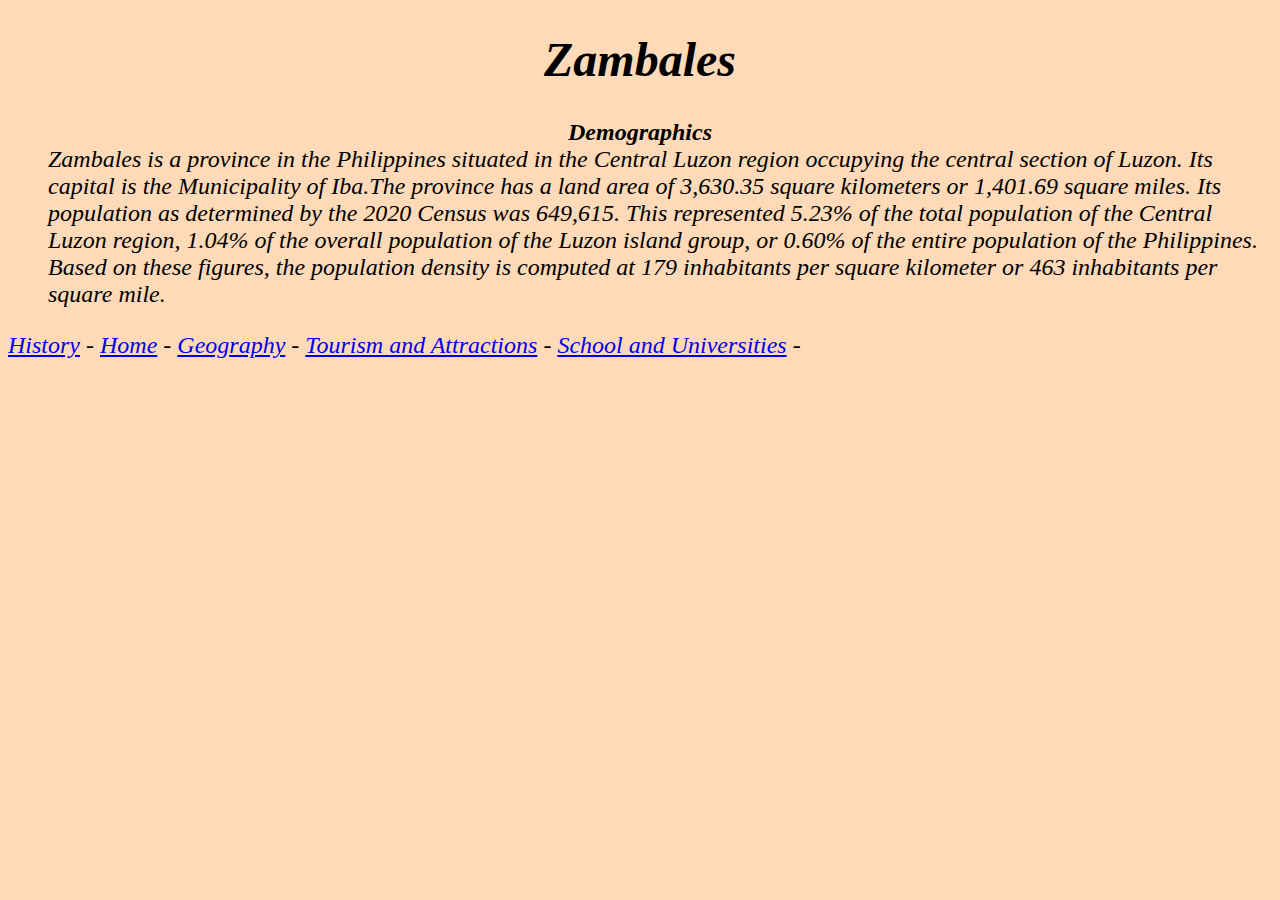
<file: demographics.html>
<!DOCTYPE html>
<html>
<head>
	<meta charset="utf-8">
	<meta name="viewport" content="width=device-width, initial-scale=1">
	<link rel="stylesheet" href="style.css" />
	<link rel="icon" href="image/image2.png">
	<title>LALAWIGAN NG ZAMBALES</title>
</head>
<body>
	<center><h1>Zambales</h1></center>
	
<dl><center><dt><b>Demographics</b></dt></center>
      		<dd>Zambales is a province in the Philippines situated in the Central Luzon region occupying the central section of Luzon. Its capital is the Municipality of Iba.The province has a land area of 3,630.35 square kilometers or 1,401.69 square miles. Its population as determined by the 2020 Census was 649,615. This represented 5.23% of the total population of the Central Luzon region, 1.04% of the overall population of the Luzon island group, or 0.60% of the entire population of the Philippines. Based on these figures, the population density is computed at 179 inhabitants per square kilometer or 463 inhabitants per square mile.</dd>
      	</dl>

<a href="history.html">History</a> -
<a href="index.html">Home</a> -
<a href="geography.html">Geography</a> -
<a href="tourismandattractions.html">Tourism and Attractions</a> -
<a href="schoolanduniversities.html">School and Universities</a> -
</body>
</html>
</file>
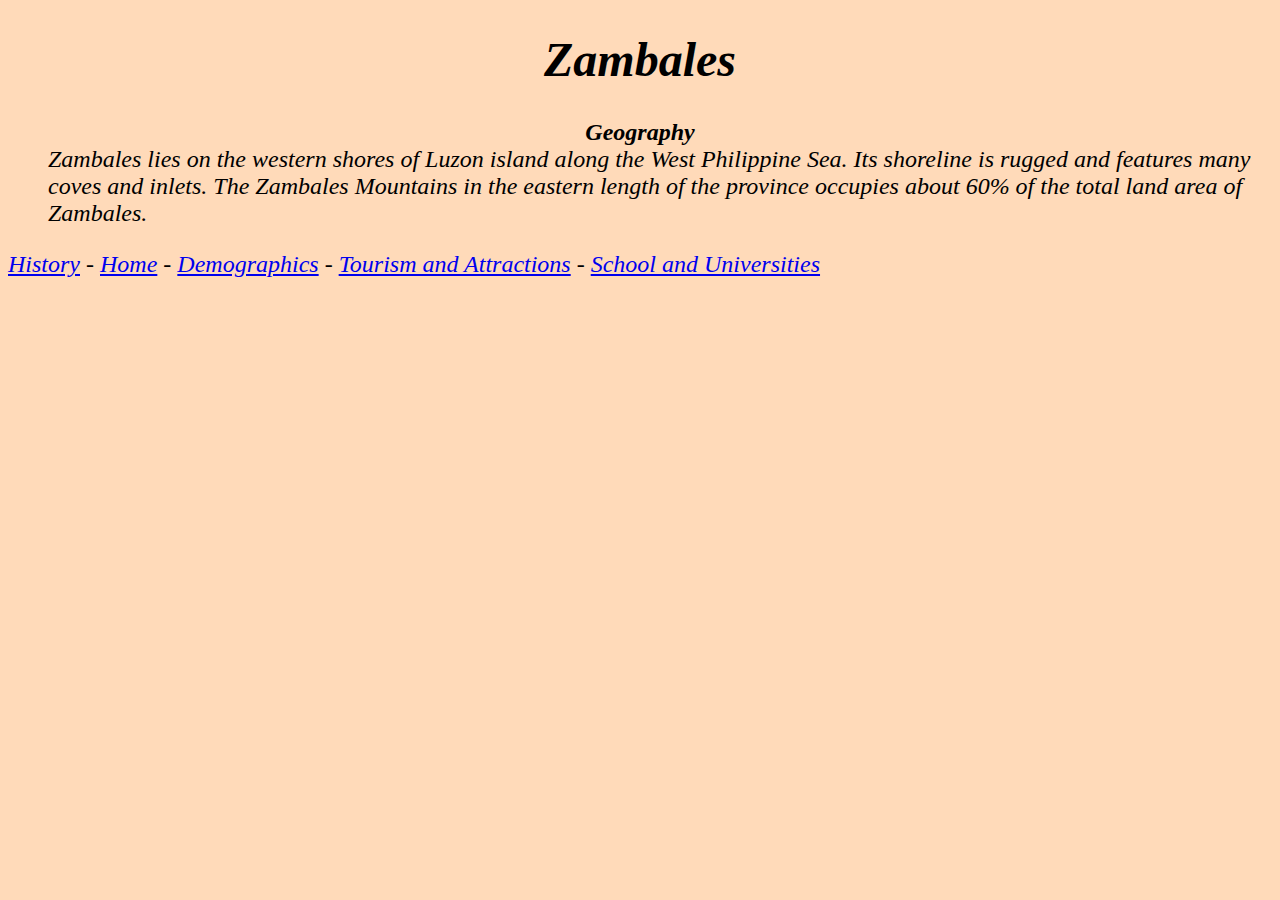
<file: geography.html>
<!DOCTYPE html>
<html>
<head>
	<meta charset="utf-8">
	<meta name="viewport" content="width=device-width, initial-scale=1">
	<link rel="stylesheet" href="style.css" />
	<link rel="icon" href="image/image2.png">
	<title>LALAWIGAN NG ZAMBALES</title>
</head>
<body>
	<center><h1>Zambales</h1></center>
	<MyText>

	</MyText>	
<dl><center><dt><b>Geography</b></dt></center>
      		<dd>Zambales lies on the western shores of Luzon island along the West Philippine Sea. Its shoreline is rugged and features many coves and inlets. The Zambales Mountains in the eastern length of the province occupies about 60% of the total land area of Zambales.</dd>
      	</dl>
<a href="history.html">History</a> -
<a href="index.html">Home</a> - 
<a href="demographics.html">Demographics</a> -
<a href="tourismandattractions.html">Tourism and Attractions</a> -
<a href="schoolanduniversities.html">School and Universities</a> 
</body>
</html>
</file>
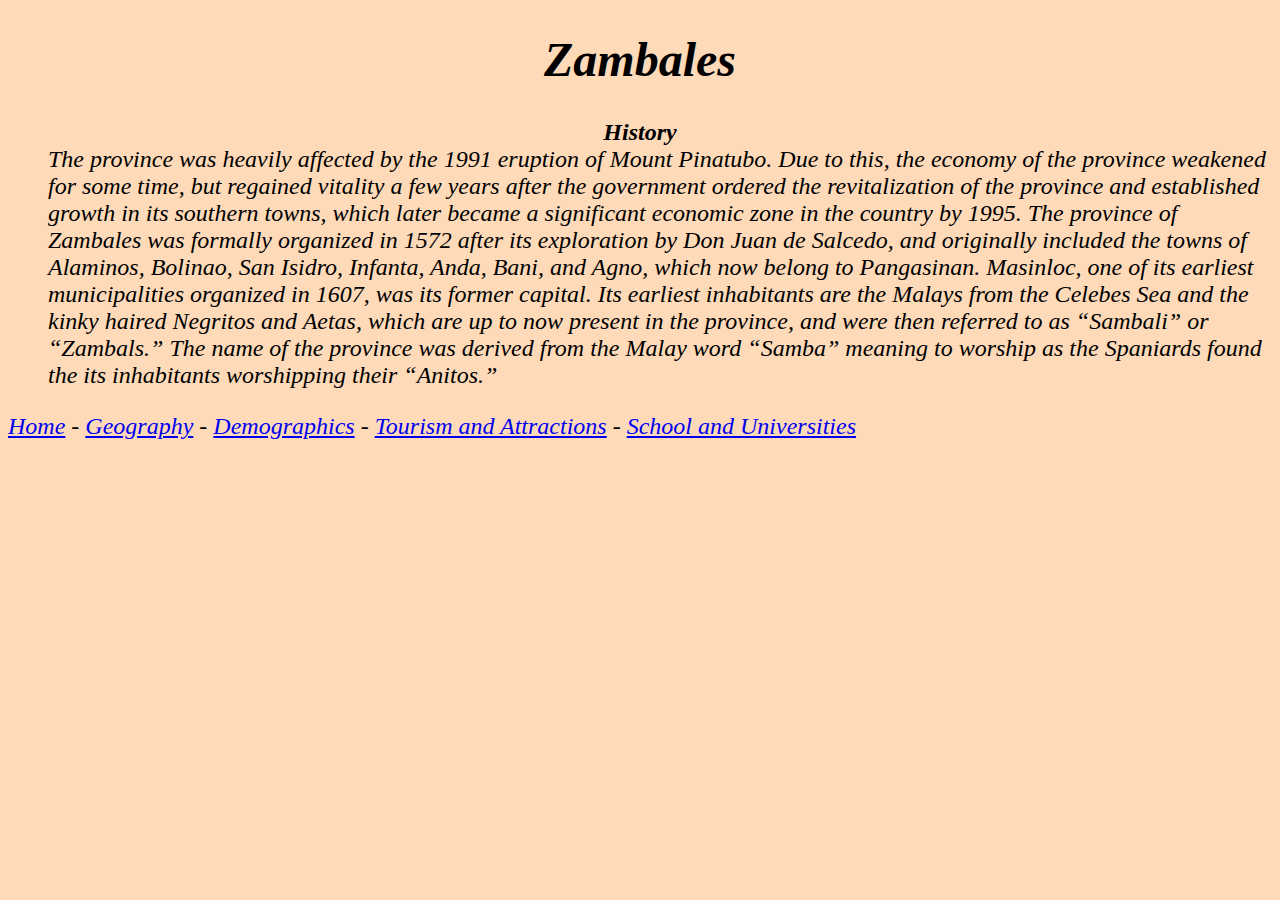
<file: history.html>
<!DOCTYPE html>
<html>
<head>
	<link rel="stylesheet" href="style.css" />
	<link rel="icon" href="image/image2.png">
	<meta charset="utf-8">
	<meta name="viewport" content="width=device-width, initial-scale=1">
	<title>LALAWIGAN NG ZAMBALES</title>
</head>
<body>
	<center><h1>Zambales</h1></center>

<dl>		
<center><dt><b>History</b></dt></center>
      		<dd>The province was heavily affected by the 1991 eruption of Mount Pinatubo. Due to this, the economy of the province weakened for some time, but regained vitality a few years after the government ordered the revitalization of the province and established growth in its southern towns, which later became a significant economic zone in the country by 1995. The province of Zambales was formally organized in 1572 after its exploration by Don Juan de Salcedo, and originally included the towns of Alaminos, Bolinao, San Isidro, Infanta, Anda, Bani, and Agno, which now belong to Pangasinan. Masinloc, one of its earliest municipalities organized in 1607, was its former capital. Its earliest inhabitants are the Malays from the Celebes Sea and the kinky haired Negritos and Aetas, which are up to now present in the province, and were then referred to as “Sambali” or “Zambals.” The name of the province was derived from the Malay word “Samba” meaning to worship as the Spaniards found the its inhabitants worshipping their “Anitos.”</dd>
      	</dl>
      	<a href="index.html">Home</a> - 
<a href="geography.html">Geography</a> -
<a href="demographics.html">Demographics</a> - 
<a href="tourismandattractions.html">Tourism and Attractions</a> -
<a href="schoolanduniversities.html">School and Universities</a>
</body>
</html>
</file>
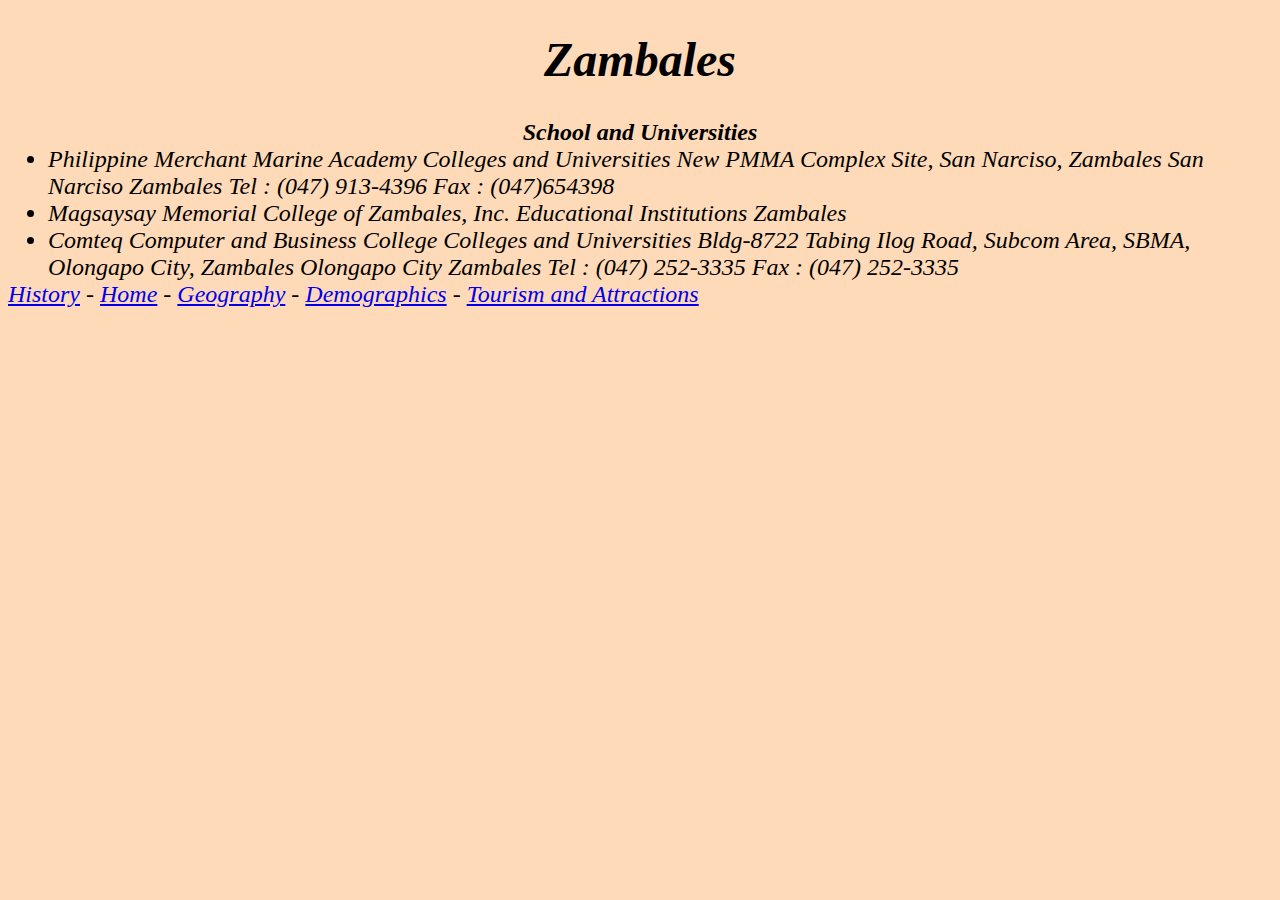
<file: schoolanduniversities.html>
<!DOCTYPE html>
<html>
<head>
	<meta charset="utf-8">
	<meta name="viewport" content="width=device-width, initial-scale=1">
	<link rel="stylesheet" href="style.css" />
	<link rel="icon" href="image/image2.png">
	<title>LALAWIGAN NG ZAMBALES</title>
</head>
<body>
	<center><h1>Zambales</h1></center>
	
	
	<dl><center><dt><b>School and Universities</b></dt></center>
	
	<dd><li>Philippine Merchant Marine Academy
Colleges and Universities
New PMMA Complex Site, San Narciso, Zambales San Narciso Zambales
Tel : (047) 913-4396
Fax : (047)654398</li></dd>
     		<dd><li>
Magsaysay Memorial College of Zambales, Inc.
Educational Institutions
Zambales</li></dd>
<dd><li>
Comteq Computer and Business College
Colleges and Universities
Bldg-8722 Tabing Ilog Road, Subcom Area, SBMA, Olongapo City, Zambales Olongapo City Zambales
Tel : (047) 252-3335
Fax : (047) 252-3335
</li></dd>
<a href="history.html">History</a> -
<a href="index.html">Home</a> -
<a href="geography.html">Geography</a> -
<a href="demographics.html">Demographics</a> -
<a href="tourismandattractions.html">Tourism and Attractions</a>


</body>
</html>
</file>
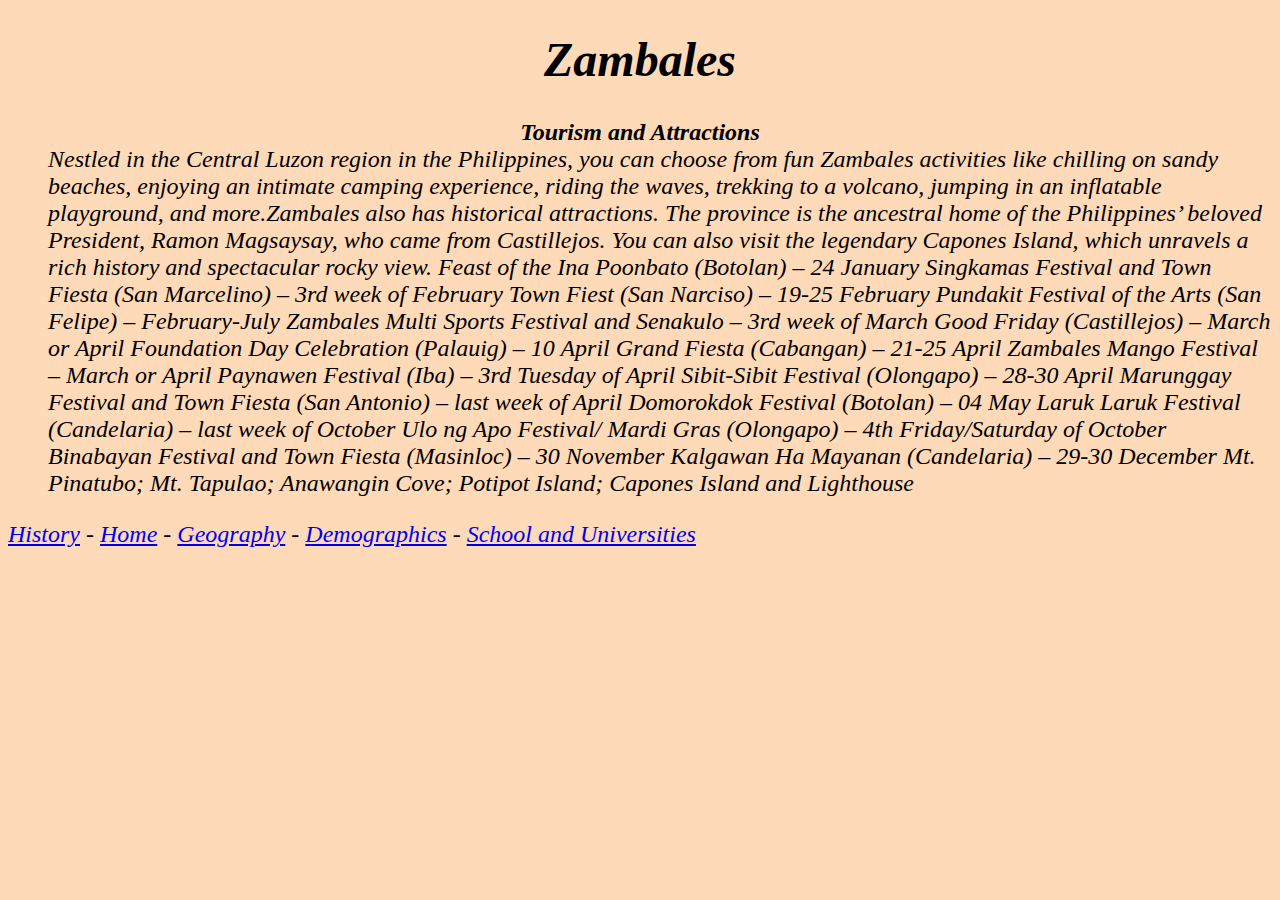
<file: tourismandattractions.html>
<!DOCTYPE html>
<html>
<head>
	<meta charset="utf-8">
	<meta name="viewport" content="width=device-width, initial-scale=1">
	<link rel="stylesheet" href="style.css" />
	<link rel="icon" href="image/image2.png">
	<title>LALAWIGAN NG ZAMBALES</title>
</head>
<body>
	<center><h1>Zambales</h1></center>


	<dl><center><dt><b>Tourism and Attractions</b></dt></center>
      		<dd>Nestled in the Central Luzon region in the Philippines, you can choose from fun Zambales activities like chilling on sandy beaches, enjoying an intimate camping experience, riding the waves, trekking to a volcano, jumping in an inflatable playground, and more.Zambales also has historical attractions. The province is the ancestral home of the Philippines’ beloved President, Ramon Magsaysay, who came from Castillejos. You can also visit the legendary Capones Island, which unravels a rich history and spectacular rocky view.
      			Feast of the Ina Poonbato (Botolan) – 24 January Singkamas Festival and Town Fiesta (San Marcelino) – 3rd week of February Town Fiest (San Narciso) – 19-25 February Pundakit Festival of the Arts (San Felipe) – February-July Zambales Multi Sports Festival and Senakulo – 3rd week of March Good Friday (Castillejos) – March or April Foundation Day Celebration (Palauig) – 10 April Grand Fiesta (Cabangan) – 21-25 April Zambales Mango Festival – March or April Paynawen Festival (Iba) – 3rd Tuesday of April Sibit-Sibit Festival (Olongapo) – 28-30 April Marunggay Festival and Town Fiesta (San Antonio) – last week of April Domorokdok Festival (Botolan) – 04 May Laruk Laruk Festival (Candelaria) – last week of October Ulo ng Apo Festival/ Mardi Gras (Olongapo) – 4th Friday/Saturday of October Binabayan Festival and Town Fiesta (Masinloc) – 30 November Kalgawan Ha Mayanan (Candelaria) – 29-30 December

Mt. Pinatubo; Mt. Tapulao; Anawangin Cove; Potipot Island; Capones Island and Lighthouse</dd>
      	</dl>
      	<a href="history.html">History</a> -
<a href="index.html">Home</a> -
<a href="geography.html">Geography</a> -
<a href="demographics.html">Demographics</a> -
<a href="schoolanduniversities.html">School and Universities</a>
</body>
</html>
</file>
<file: style.css>
body{
	background-color: peachpuff;
	font-size: 24px;
	font-style: oblique;

}
img{
	width: 10%;
}
video{
	border-style: solid;
}

dl{
	font-size: 30;
}

MyText{
	font-size: 24;
}
</file>
